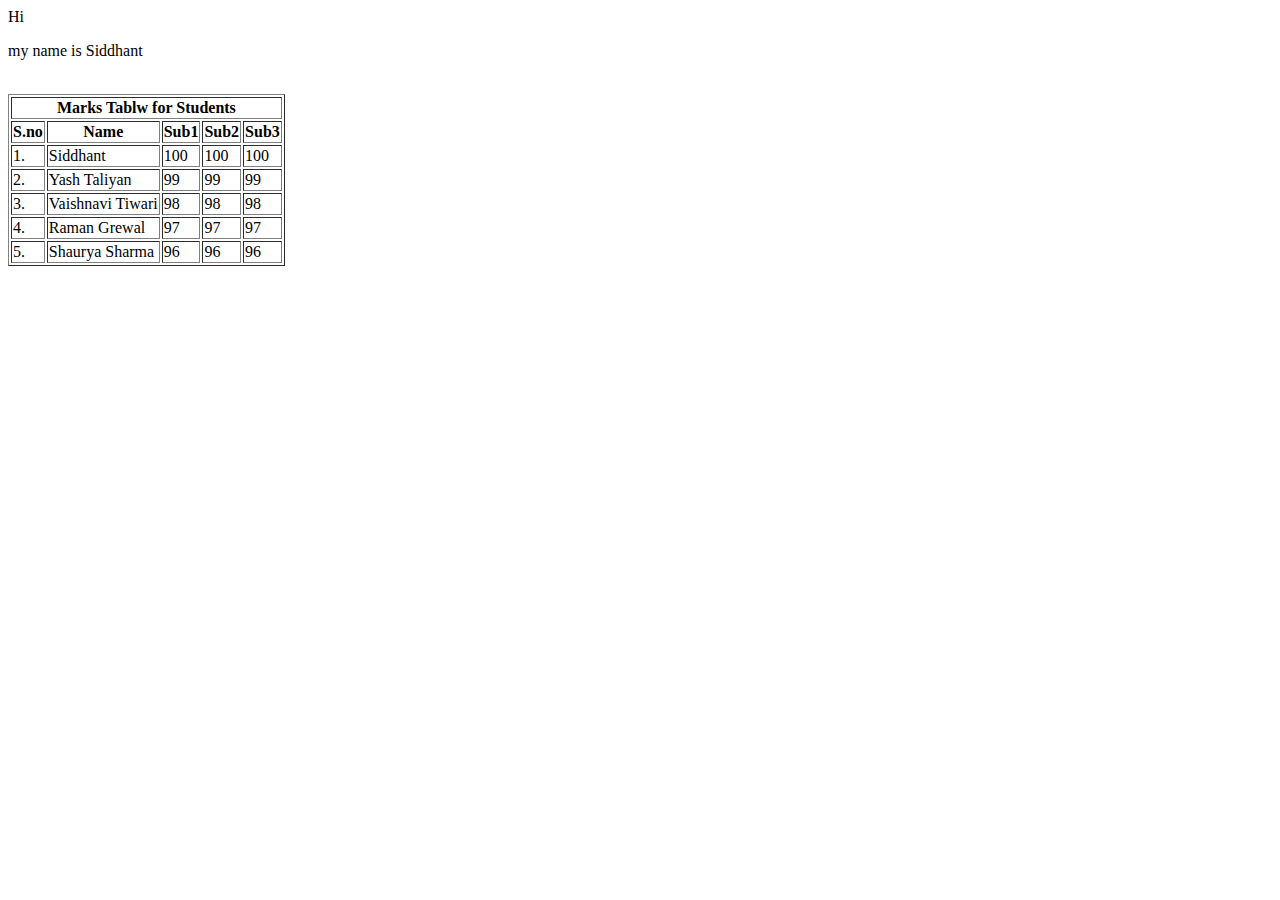
<file: index.html>
<!DOCTYPE html>
<html lang="en">
<head>
    <meta charset="UTF-8">
    <meta name="viewport" content="width=device-width, initial-scale=1.0">
    <title>Google.com</title>
    <link  href="style.css">
</head>
<body>
    Hi
    <p id = "para1">my name is Siddhant</p><br>
    
    <table border="1px">
        <tr><th colspan="5">Marks Tablw for Students</th> </tr>
        <tr><th>S.no</th>
            <th>Name</th>
            <th>Sub1</th>
            <th>Sub2</th>
            <th>Sub3</th>
        </tr>
        <tr>
            <td>1.</td>
            <td>Siddhant</td>
            <td>100</td><td>100</td>
            <td>100</td>
        </tr>
        <tr>
            <td>2.</td>
            <td>Yash Taliyan</td>
            <td>99</td>
            <td>99</td>
            <td>99</td>
        </tr>
        <tr>
            <td>3.</td>
            <td>Vaishnavi Tiwari</td>
            <td>98</td><td>98</td>
            <td>98</td></tr>
        <tr><td>4.</td>
            <td>Raman Grewal</td>
            <td>97</td>
            <td>97</td>
            <td>97</td>
        </tr>
        <tr><td>5.</td>
            <td>Shaurya Sharma</td>
            <td>96</td>
            <td>96</td>
            <td>96</td>
        </tr>


    </table>


</body>
</html>
</file>
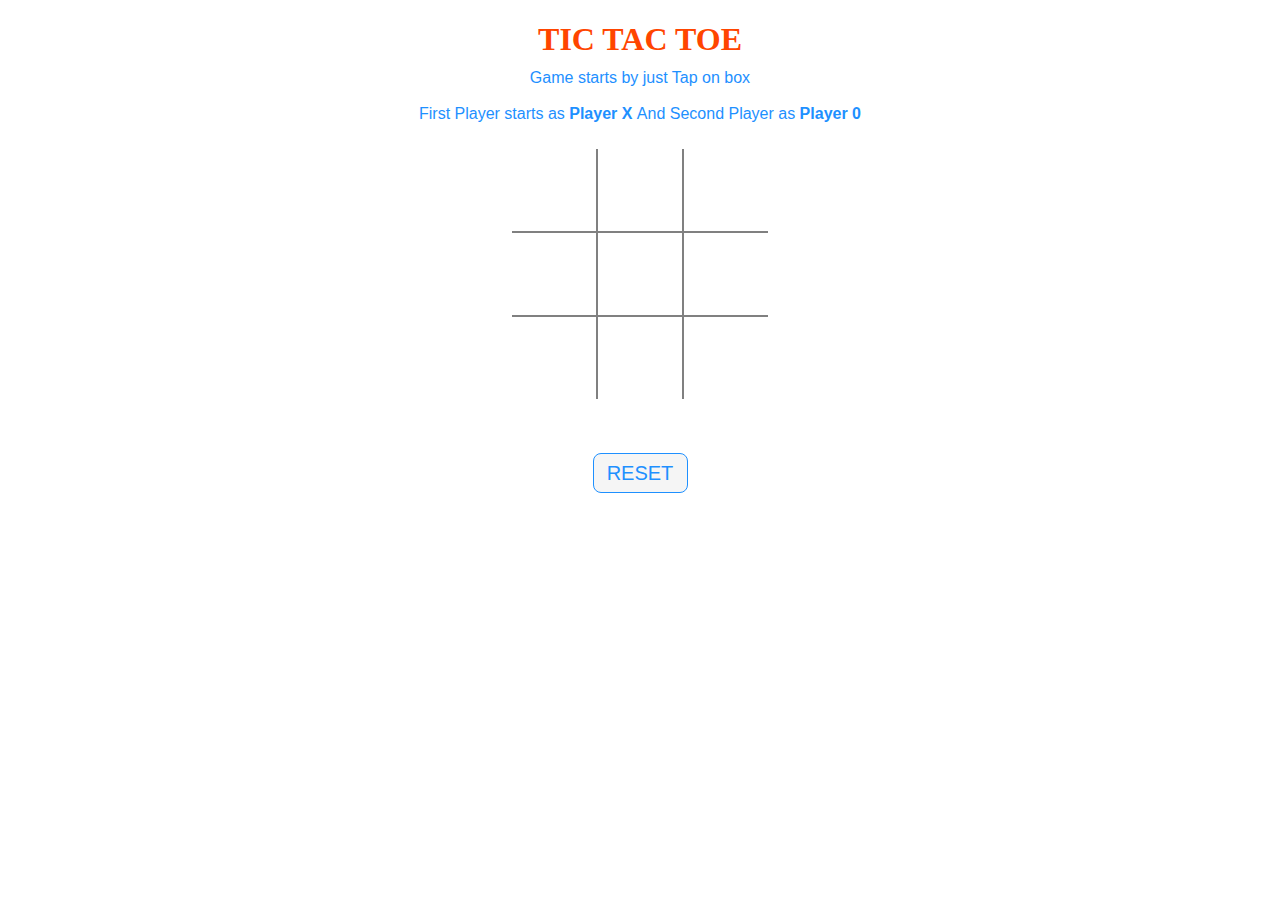
<file: tictactoe_game/index.html>
<!DOCTYPE html>
<html>
    
<head>
    <meta name="viewport" content=
        "width=device-width, initial-scale=1.0">
    <!-- CSS file Included -->
    <link rel="stylesheet" type="text/css" href="tic.css">
    <!-- JavaScript file included -->
    <script src="tic.js"></script>
</head>

<body>
    <div id="main">
        <h1>TIC TAC TOE</h1>
        <p id="ins">
              Game starts by just Tap on
            box<br><br>First Player starts as
            <b>Player X </b>And Second Player as 
            <b>Player 0</b>
        </p>
        <br><br>
        <div class = "ui">
            <div class="row">
                <input type="text" id= "b1" 
                       class="cell" onclick="myfunc_3(); myfunc();" 
                       readonly>
                <input type="text" id= "b2" 
                       class="cell" onclick="myfunc_4(); myfunc();" 
                       readonly>
                <input type="text" id= "b3" class="cell" 
                       onclick="myfunc_5(); myfunc();" 
                       readonly>
            </div>
            <div class="row">
                <input type="text" id= "b4" 
                       class="cell" onclick="myfunc_6(); myfunc();" 
                       readonly>
                <input type="text" id= "b5" 
                       class="cell" onclick="myfunc_7(); myfunc();" 
                       readonly>
                <input type="text" id= "b6" 
                       class="cell" onclick="myfunc_8(); myfunc();" 
                       readonly>
            </div>
            <div class="row">
                <input type="text" id= "b7" 
                       class="cell" onclick="myfunc_9(); myfunc();" 
                       readonly>
                <input type="text" id= "b8" 
                       class="cell" onclick="myfunc_10();myfunc();" 
                       readonly>
                <input type="text" id= "b9" 
                       class="cell" onclick="myfunc_11();myfunc();" 
                       readonly>
            </div>
        </div>
        <br><br><br>
      
        <button id="but" onclick="myfunc_2()">
            RESET
        </button>
        <br><br>
        <p id="print"></p>
    </div>
</body>

</html>
</file>
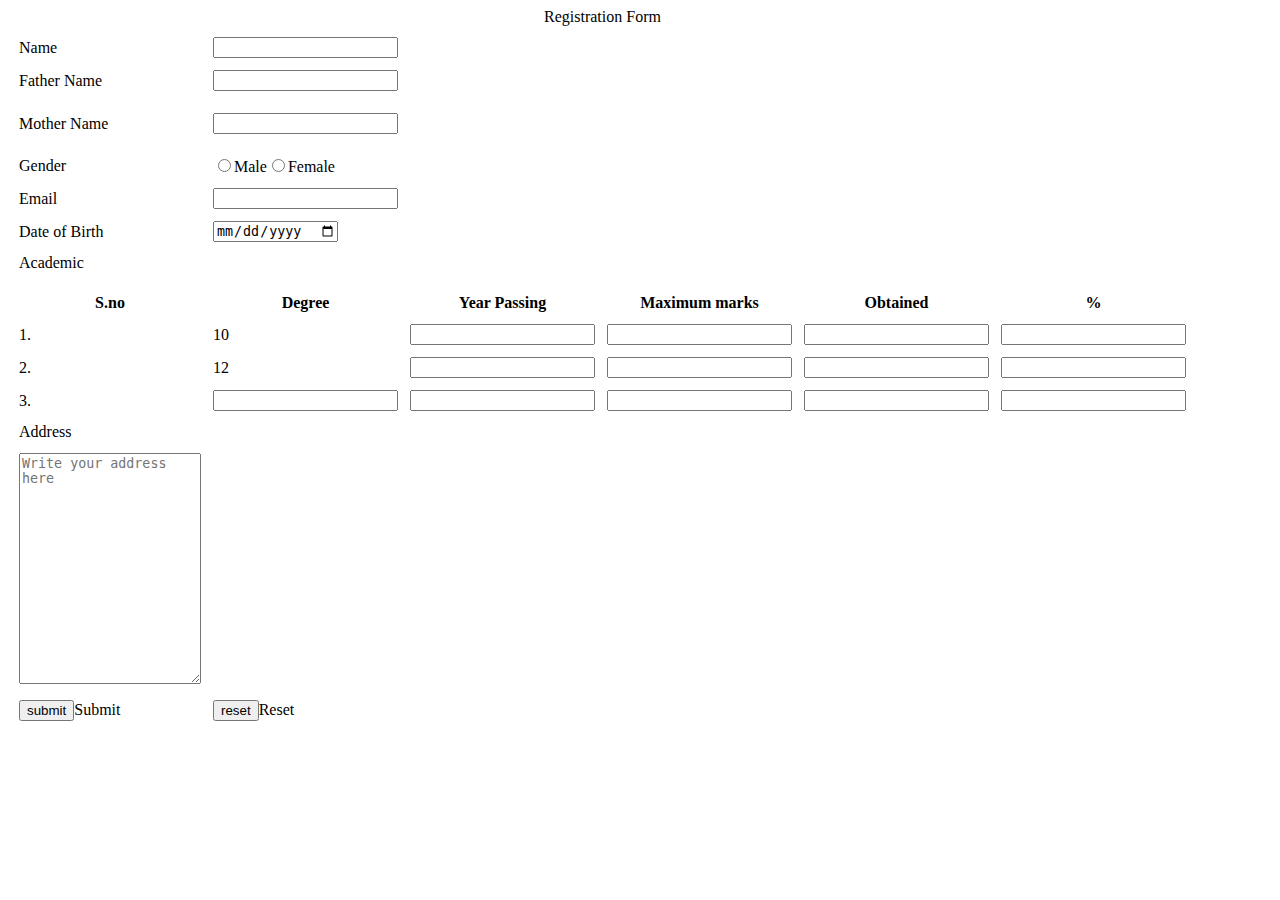
<file: Learning/form2.html>
<!DOCTYPE html>
<html lang="en">
<head>
    <meta charset="UTF-8">
    <meta name="viewport" content="width=device-width, initial-scale=1.0">
    <title>introduction</title>
</head>
<body>
    <table width="90%" cellspacing = "10" cellmargin="5">
        <caption>Registration Form</caption>
        <tr>
            <td>Name</td>
            <td><input type="text" name= "name" id="name"></td>
        </tr>
        <tr>
            <td>Father Name</td>
            <td><input type="text" name="fname" id="fid"></td>
        </tr>
        <tr></tr>
            <td>Mother Name</td>
            <td><input type="text" name="mname" id="mid"></td>
        </tr>
        <tr></tr>
            <td>Gender</td>
            <td><input type="radio" id="gender" value="male">Male<input type="radio" id="gender" value="female">Female</td>  
        </tr>

        <tr>
            <td>Email</td>
            <td><input type="email" name="email" id="eid"> </td>
        </tr>

        <tr>
            <td>Date of Birth</td>
            <td><input type="date" name="dob" id="dobid"> </td>
        </tr>
    <tr>
        <td colspan="2">Academic</td>        
    </tr>

    <tr>
         <tr><th>S.no</th>
                <th>Degree</th>
                <th>Year Passing</th>
                <th>Maximum marks</th>
                <th>Obtained</th>
                <th>%</th>
            </tr>
            <tr>
                <td>1.</td>
                <td>10</td>
                <td><input type="text" name="" id=""></td>
                <td><input type="text" name="" id=""></td>
                <td><input type="text" name="" id=""></td>
                <td><input type="text" name="" id=""></td>
            </tr>
            <tr>
                <td>2.</td>
                <td>12</td>
                <td><input type="text" name="" id=""></td>
                <td><input type="text" name="" id=""></td>
                <td><input type="text" name="" id=""></td>
                <td><input type="text" name="" id=""></td>
            </tr>
            <tr>
                <td>3.</td>
                <td><input type="text" name="" id=""></td>
                <td><input type="text" name="" id=""></td>
                <td><input type="text" name="" id=""></td>
                <td><input type="text" name="" id=""></td>
                <td><input type="text" name="" id=""></td>
            </tr>
    </tr>
    <tr>
        <td>Address</td>
    </tr>
    <tr>
        <td><textarea name="address" id="101" placeholder="Write your address here" rows="15"></textarea><br>
        </td>
    </tr>
    <tr>
        <td><input type="submit" value="submit">Submit</td>
        <td><input type="reset" value="reset">Reset</td>

    </tr>
    </table>
</body>
</html>
</file>
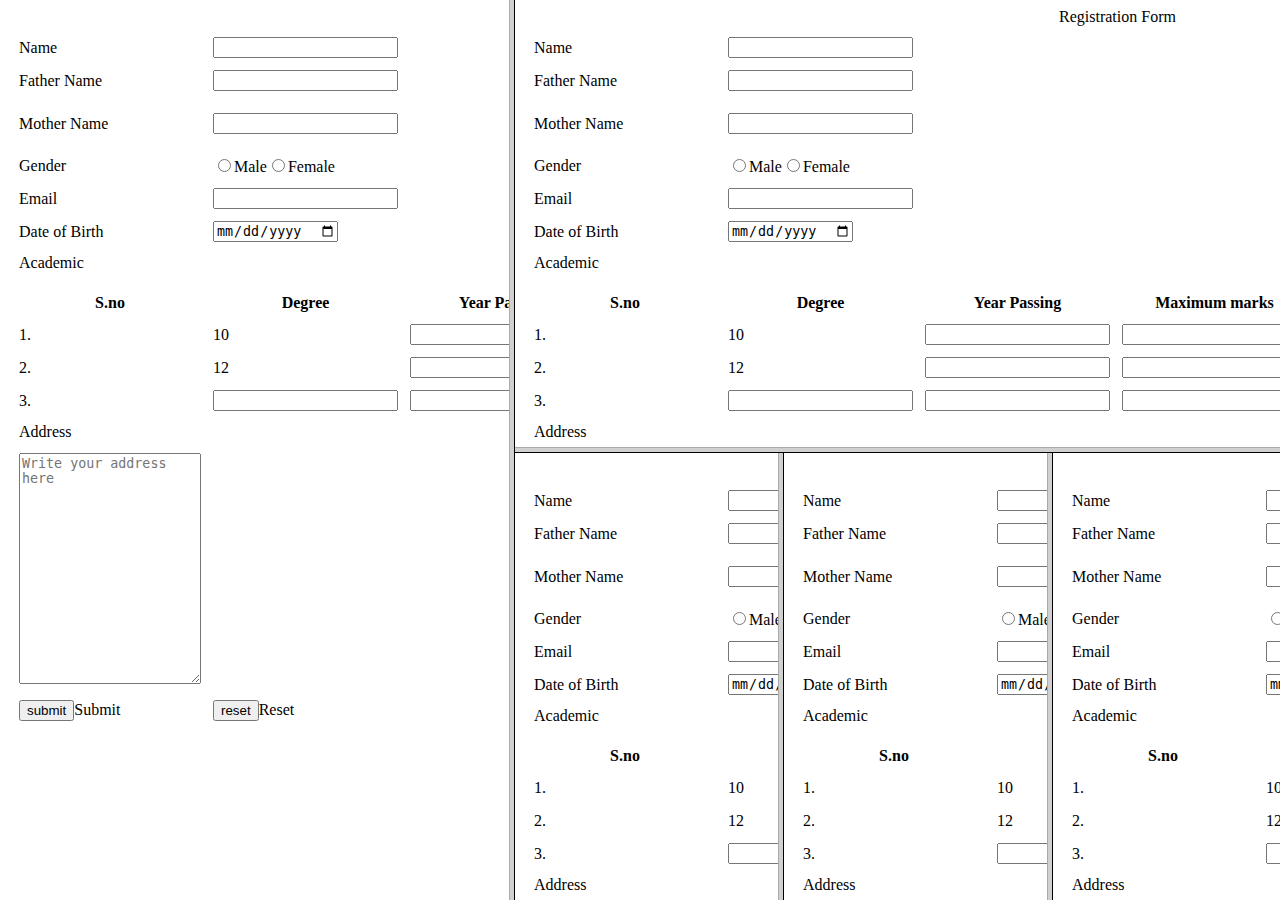
<file: Learning/nestedframe.html>
<!DOCTYPE html>
<html lang="en">
<frameset cols="40%,60%">
<frame src="/Learning/form2.html" name="f1">
<frameset rows="50%,50%">
    <frame src="/Learning/form2.html">
    <frameset cols="35%,35%,30%">
        <frame src="/Learning/form2.html">
            <frame src="/Learning/form2.html">
                <frame src="/Learning/form2.html">
</frameset></frameset></frameset>
</frame>
</html>
</file>
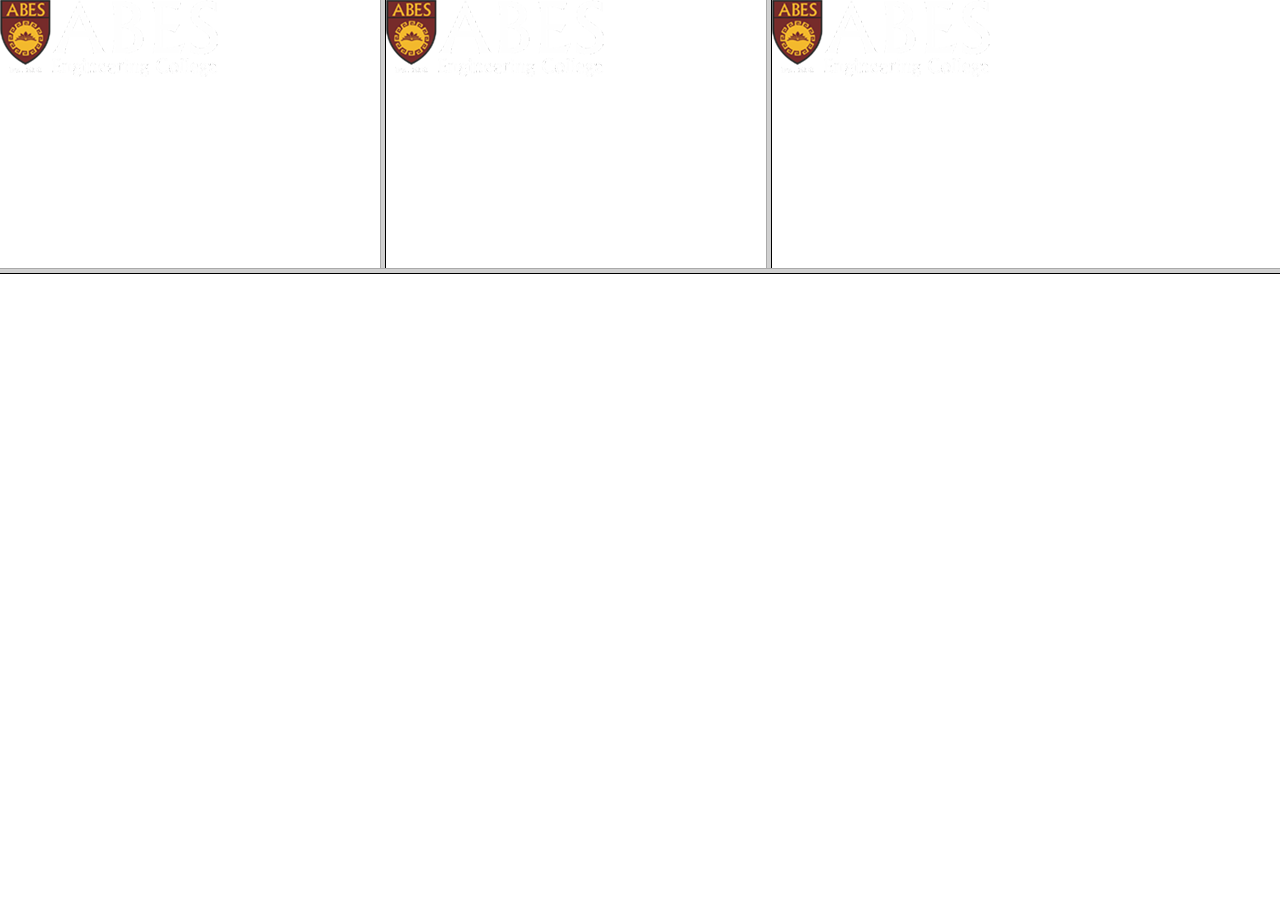
<file: Learning/nestedframing.html>
<html>
    <frameset rows="30%,70%">
        <frameset cols="30%,30%,40%">
            <frame src="/ABES Homepage/Images/abeslogo.png">
                <frame src="/ABES Homepage/Images/abeslogo.png">
                    <frame src="/ABES Homepage/Images/abeslogo.png">
                    </frame>
                </frame>
            </frame>
        </frameset>
        <frame cols="40%,30%,30%">
            <frameset rows="50%,50%">
                <frame src="/ABES Homepage/Images/abeslogo.png"></frame>
                <frameset cols="50%,50%">
                    <frame src="/ABES Homepage/Images/abeslogo.png">
                        <frame src="/ABES Homepage/Images/abeslogo.png"> 
                        </frame>
                    </frame>
                </frameset>
                <frame src="/ABES Homepage/Images/abeslogo.png">
                    <frame src="/ABES Homepage/Images/abeslogo.png"></frame>
                </frame>
            </frameset>
        </frame>
    </frameset>
</html>
</file>
<file: style.css>
body {
    background-color: lightblue;
  }
  
  h1 {
    color: black;
    text-align: center;
  }
  
  p {
    font-family: verdana;
    font-size: 20px;
  }

  #para1 {
    color: red;
    text-align: red;
  }
  .navbar {
    list-style-type: none; /* This removes bullets */
    margin: 0;
    padding: 10;
    overflow: hidden;
    text-align: right; /* Aligns the items to the right */
}
.navbar li {
    float: right; /* Aligns items to the right */
    margin: 10;
}
</file>
<file: tictactoe_game/tic.css>
h1 {
   color: orangered;
   margin-bottom: -5px;
}
p {
   margin-bottom: -10px;
}
.ui {
   display: flex;
   flex-direction: column;
   align-items: center;
}
.row {
   display: flex;
}
.cell {
   border: none;
   width: 80px;
   height: 80px;
   display: flex;
   align-items: center;
   justify-content: center;
   font-size: 24px;
   text-align: center;
   cursor: pointer;
}  
.cell:active {
   outline: none;
}
/* 3*3 Grid */
#b1{
   border-bottom: 1px solid gray;
   border-right: 1px solid gray;
}

#b2 {
   border-bottom: 1px solid gray;
   border-right: 1px solid gray;
   border-left: 1px solid gray;
}

#b3 {
   border-bottom: 1px solid gray;
   border-left: 1px solid gray;
}

#b4 {
   border-top: 1px solid gray;
   border-bottom: 1px solid gray;
   border-right: 1px solid gray;
}
   
#b5 {
   border: 1px solid gray;
}

#b6 {
   border-top: 1px solid gray;
   border-bottom: 1px solid gray;
   border-left: 1px solid gray;
}

#b7 {
   border-top: 1px solid gray;
   border-right: 1px solid gray;
}

#b8 {
   border-top: 1px solid gray;
   border-right: 1px solid gray;
   border-left: 1px solid gray;
}

#b9 {
   border-top: 1px solid gray;
   border-left: 1px solid gray;
}
/* Reset Button */
#but {
   box-sizing: border-box;
   width: 95px;
   height: 40px;
   border: 1px solid dodgerblue;
   margin-left: auto;
   border-radius: 8px;
   font-family: Verdana,
       Geneva, Tahoma, sans-serif;

   background-color: whitesmoke;
   color: dodgerblue;
   font-size: 20px;
   cursor: pointer;
}

/* Player turn space */
#print {
   font-family: Verdana,
       Geneva, Tahoma, sans-serif;
   color: dodgerblue;
   font-size: 20px;
}

/* Main Container */
#main {
   text-align: center;
}

/* Game Instruction Text */
#ins {
   font-family: Verdana,Geneva, 
                   Tahoma, sans-serif;
   color: dodgerblue;
}
</file>
